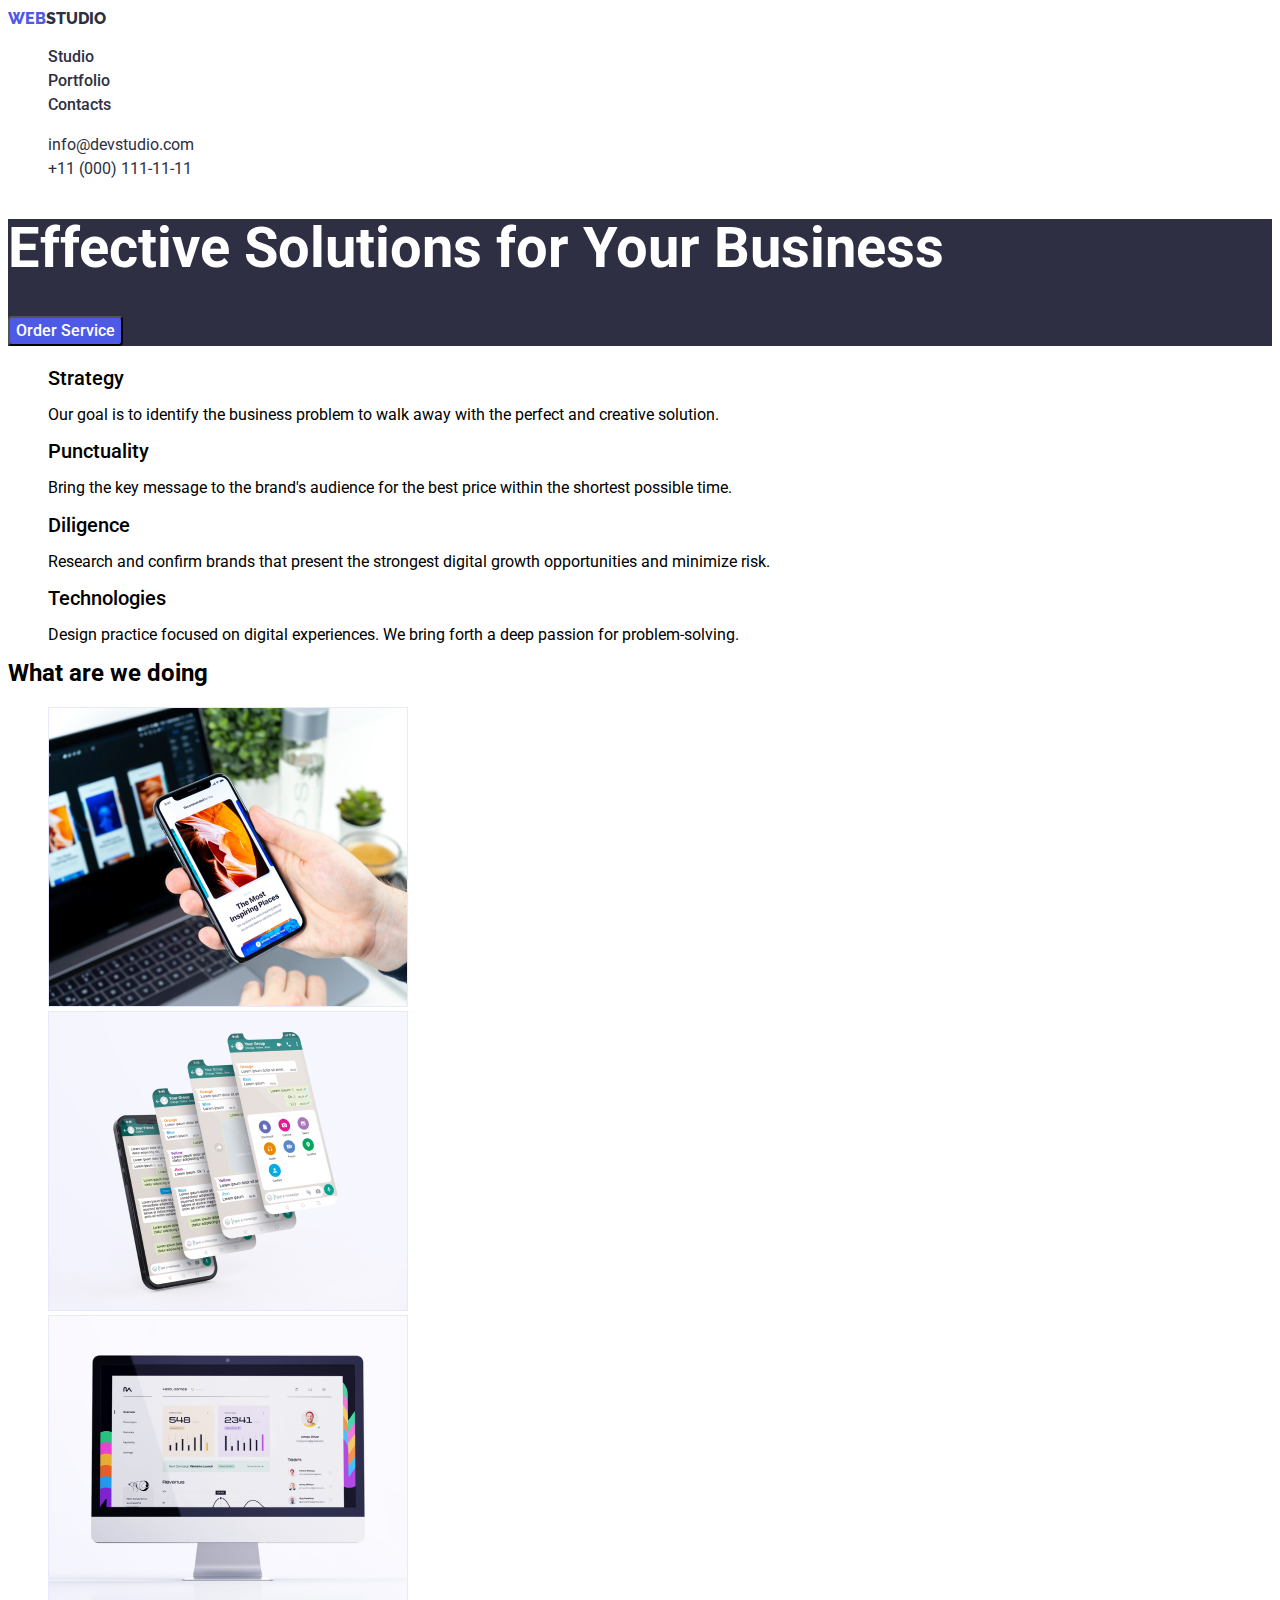
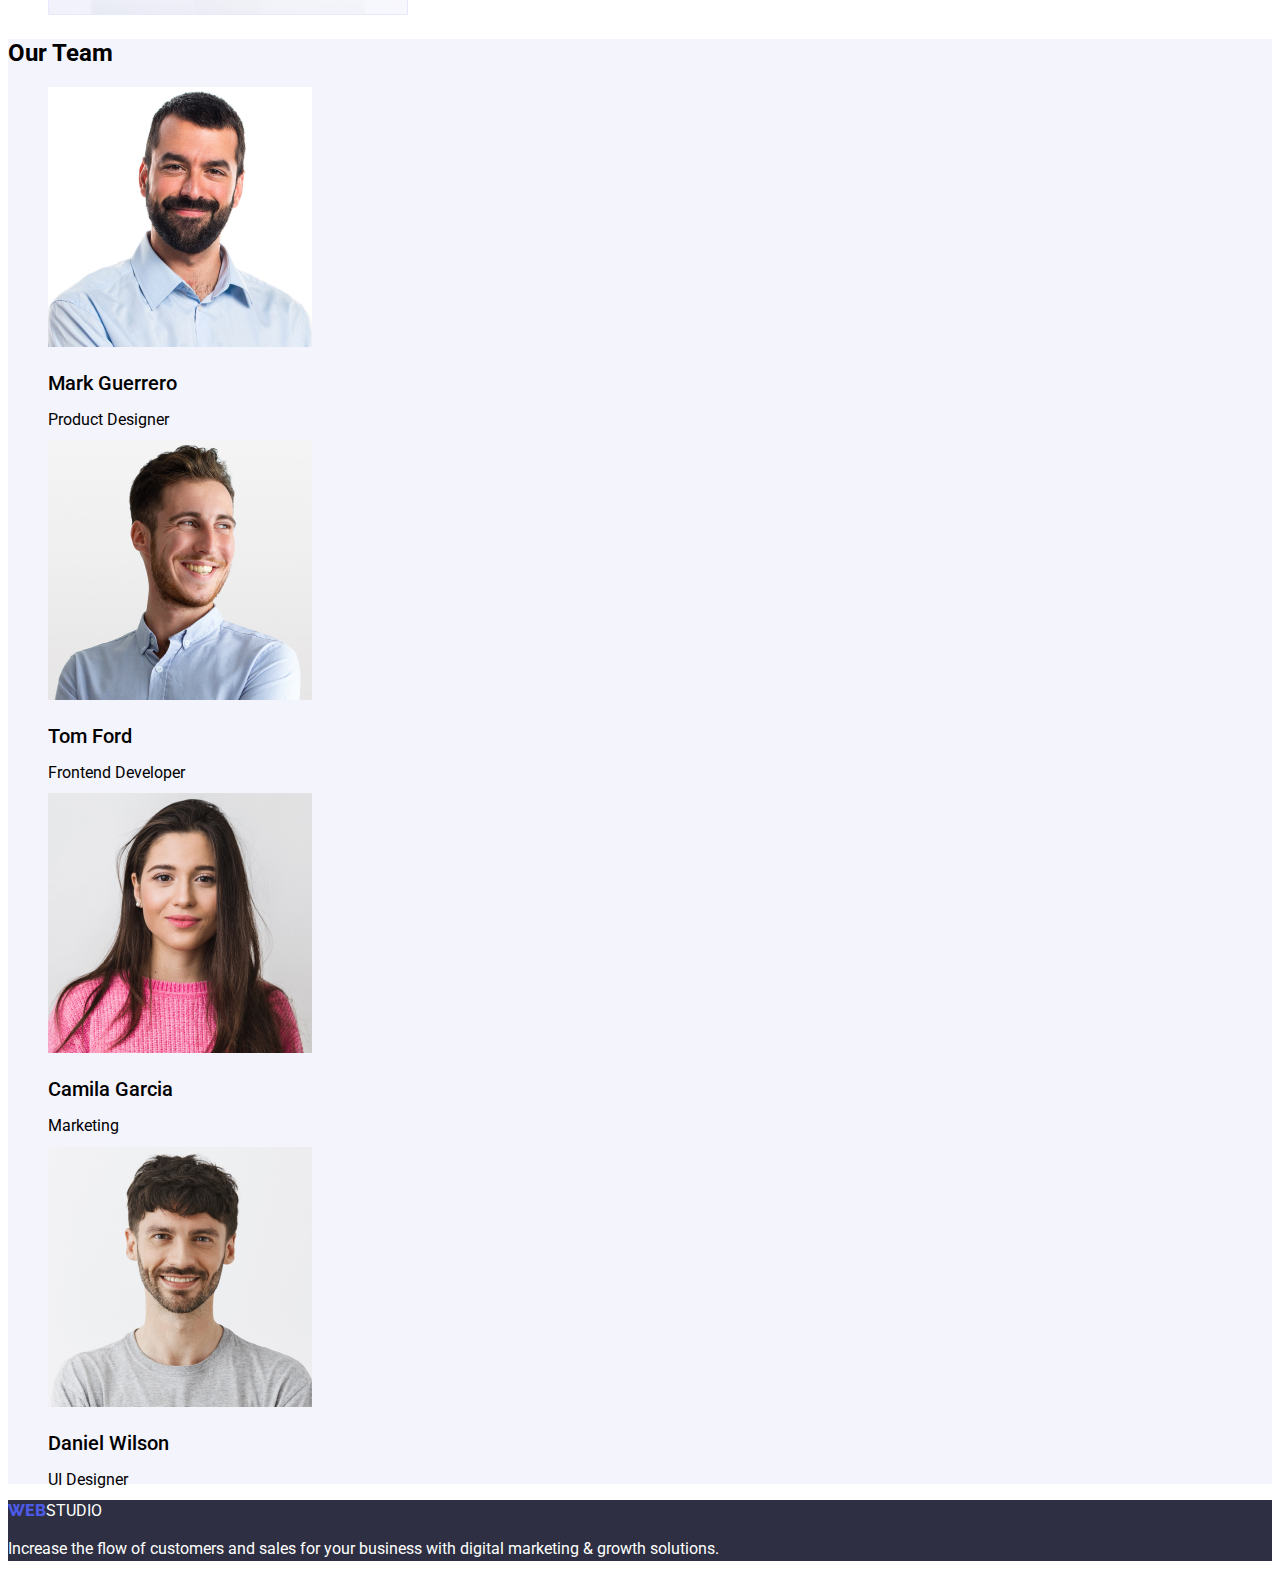
<file: index.html>
<!DOCTYPE html>
<html lang="en">
  <head>
    <meta charset="UTF-8" />
    <meta http-equiv="X-UA-Compatible" content="IE=edge" />
    <meta name="viewport" content="width=device-width, initial-scale=1.0" />
    <title>Document</title>
    <link rel="preconnect" href="https://fonts.googleapis.com">
<link rel="preconnect" href="https://fonts.gstatic.com" crossorigin>
<link href="https://fonts.googleapis.com/css2?family=Raleway:wght@800&family=Roboto:wght@400;500;700&display=swap" rel="stylesheet">
    <link rel="stylesheet" href="css/styles.css">
  </head>
  <body>
    <header>
      <nav>
        <a class="word-studio" href="./index.html"><span class="word-web">WEB</span>STUDIO</a>
        <ul class="navigation">
          <li><a class="navigation" href=""> Studio</a></li>
          <li><a class="navigation" href=""> Portfolio</a></li>
          <li><a class="navigation" href=""> Contacts</a></li>
        </ul>
      </nav>
      <address>
        <ul class="contacts">
          <li><a  class="contacts" href="mailto:info@devstudio.com">info@devstudio.com</a></li>
          <li><a  class="contacts" href="tel:+110001111111">+11 (000) 111-11-11</a></li>
        </ul>
      </address>
    </header>
    <main>
      <section class="main-section">
        <h1>Effective Solutions for Your Business</h1>
        <button type="button">Order Service</button>
      </section>
      <section class="presentation-section">
        <ul class="strategy-list">
          <li>
            <h3>Strategy</h3>
            <p>
              Our goal is to identify the business problem to walk away with the
              perfect and creative solution.
            </p>
          </li>
          <li>
            <h3>Punctuality</h3>
            <p>
              Bring the key message to the brand's audience for the best price
              within the shortest possible time.
            </p>
          </li>
          <li>
            <h3>Diligence</h3>
            <p>
              Research and confirm brands that present the strongest digital
              growth opportunities and minimize risk.
            </p>
          </li>

          <li>
            <h3>Technologies</h3>
            <p>
              Design practice focused on digital experiences. We bring forth a
              deep passion for problem-solving.
            </p>
          </li>
        </ul>
      </section>
      <section>
        <h2>What are we doing</h2>
        <ul class="what-are-we-doing">
          <li>
            <img
              src="./images/Rectangle71.jpg"
              width="360"
              alt="image-hand-with-phone"
            />
          </li>
          <li>
            <img
              src="./images/Rectangle71-1.jpg"
              width="360"
              alt="image-phones"
            />
          </li>
          <li>
            <img
              src="./images/Rectangle71-2.jpg"
              width="360"
              alt="image-computer"
            />
          </li>
        </ul>
      </section>
      <section class="our-names">
        <h2>Our Team</h2>
        <ul class="photo-list">
          <li>
            <img
              src="./images/img-3.jpg"
              alt="photo-Mark-Guerrero"
              width="264"
            />
            <h3>Mark Guerrero</h3>
            <p>Product Designer</p>
          </li>
          <li>
            <img src="./images/img-2.jpg" alt="photo-Tom-Ford" width="264" />
            <h3>Tom Ford</h3>
            <p>Frontend Developer</p>
          </li>
          <li>
            <img
              src="./images/img-1.jpg"
              alt="photo Camila Garcia"
              width="264"
            />
            <h3>Camila Garcia</h3>
            <p>Marketing</p>
          </li>
          <li>
            <img src="./images/img.jpg" alt="photo-Daniel-Wilson" width="264" />
            <h3>Daniel Wilson</h3>
            <p>UI Designer</p>
          </li>
        </ul>
      </section>
    </main>
    <footer>
      <a class="word-studio-footer" href="./index.html"><span class="word-web">WEB</span>STUDIO</a>
      <p class="footer-text">
        Increase the flow of customers and sales for your business with digital
        marketing & growth solutions.
      </p>
    </footer>
  </body>
</html>
</file>
<file: css/styles.css>
:root{
    --color-secondary: #FFFFFF;
    --color-main: #2E2F42;
    --color-reserve:#4D5AE5;
}
body{
    font-family: "roboto";
    width: 400;
}
.word-web{
    color: var(--color-reserve);
    font-family: "Raleway";
    font-weight: 800;
    line-height:1.33 ;  
}
.navigation{
    font-family: 'Roboto';
    font-style: normal;
    font-weight: 500;
    font-size: 16px;
    line-height: 1.5;
    list-style-type: none;
    text-decoration: none;
    color: var(--color-main); 
}
.word-studio{
    font-family: "Raleway";
    font-style: normal;
    font-weight: 800;
    line-height:1.33 ;
    text-decoration: none;
    color: var(--color-main);
}
.contacts{
    text-decoration: none;
    list-style-type: none;
    font-family: 'Roboto';
    font-style: normal;
    font-weight: 400;
    font-size: 16px;
    line-height: 1.5;
    color: var(--color-main)
}
.main-section{
    background-color: var(--color-main)
    
}
h1{
    font-family: 'Roboto';
    font-style: normal;
    font-weight: 700;
    font-size: 56px;
    line-height: 1.07;
    color: var(--color-secondary);
}
button{
    font-family: 'Roboto';
    font-style: normal;
    font-weight: 500;
    font-size: 16px;
    line-height: 1.5;
    background-color: var(--color-reserve);
    color: var(--color-secondary);
    border-radius: 4px;
    cursor: pointer;
}

h3{
    font-family: 'Roboto';
    font-style: normal;
    font-weight: 500;
    font-size: 20px;
    line-height: 1.2; 
}
p{
    font-family: 'Roboto';
    font-style: normal;
    font-weight: 400;
    font-size: 16px;
    line-height: 0.58;
}

.strategy-list{
    text-decoration: none;
    list-style-type: none;
}
.what-are-we-doing{
    list-style-type: none;  
}
.our-names{
    background-color: #F4F4FD;
}
.photo-list{
    list-style-type: none;
}
footer{
    background-color: var(--color-main);
}
.footer-text{
    color:var(--color-secondary);
    text-decoration: none;
    list-style-type: none;
    font-family: 'Roboto';
    font-style: normal;
    font-weight: 400;
    font-size: 16px;
    line-height: 1.5;
}
.word-studio-footer{
    color: var(--color-secondary);
    text-decoration: none;
}
</file>
